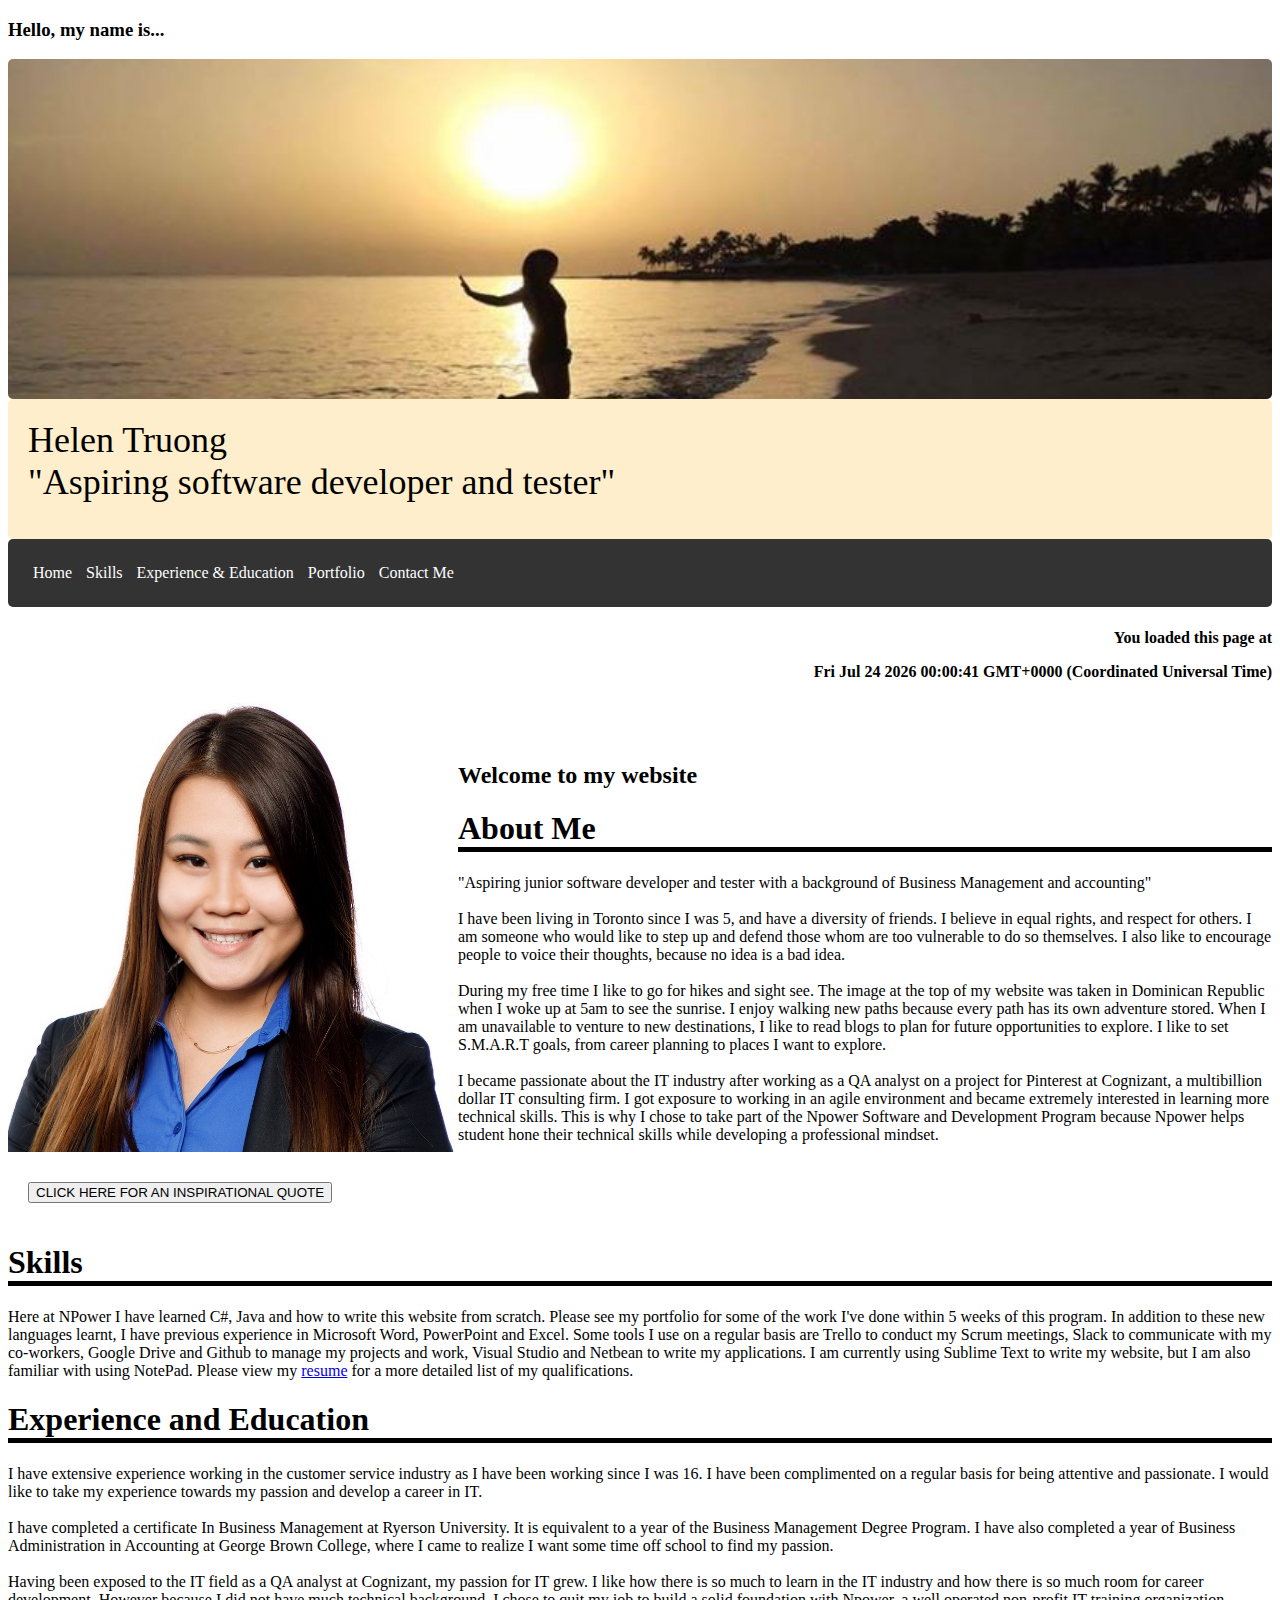
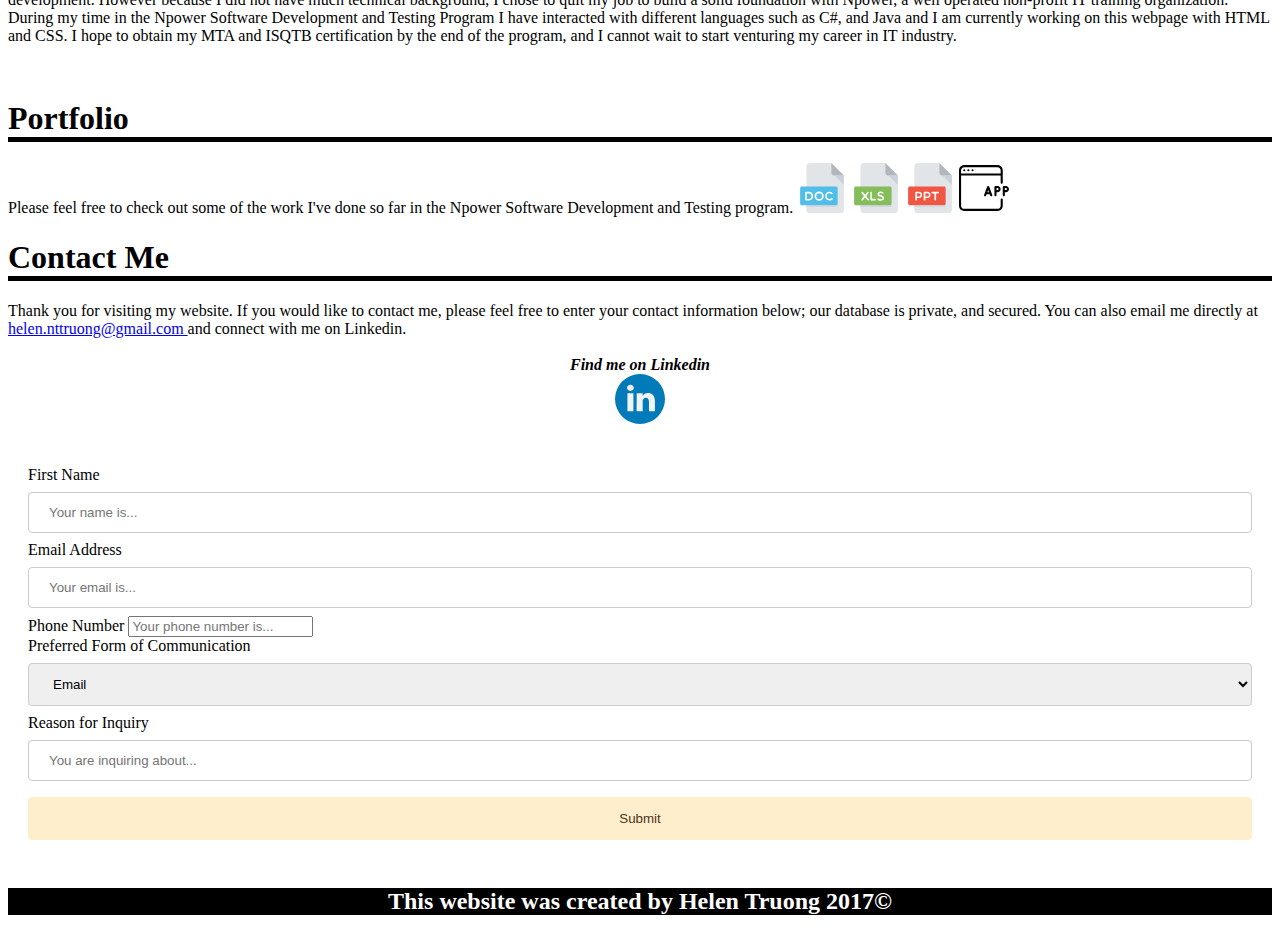
<file: index.html>
<!DOCTYPE html>
<html>

        <title> HELEN TRUONG </title>
        <link rel="stylesheet" type="text/css" href="./css/styles.css"> 
        <script src="js/script.js"></script>
<head>
<style>
.parallax {
    /* The image used */
    background-image: url("image/workforit.jpg");

    /* Set a specific height */
    min-height: 300px; 

    /* Create the parallax scrolling effect */
    background-attachment: fixed;
    background-position: center;
    background-repeat: no-repeat;
    background-size: cover;
}
</style>
</head>
<body>

<h3> Hello, my name is...</h3>

<div class="parallax"></div>
<div style="height:100px;background-color:#ffeecc;font-size:36px">
Helen Truong
<br> 
"Aspiring software developer and tester"
</div>

</body>
</html>

<main>

<style>
/*menu of my page*/
div.scrollmenu {
  /*background color is set to dark grey */
    background-color: #333;
    overflow: auto;
    white-space: nowrap;
    
}

div.scrollmenu a {
    display: inline-block;
    /*text is white 8*/
    color: white;
    text-align: center;
    padding: 5px;
    text-decoration: none;
}
/* when hover over the icon, the icon will turn light grey */
div.scrollmenu a:hover {
    background-color: #777;
}
</style>
</head>
<body>

<div class="scrollmenu">
  <a href="#aboutme">Home</a>
  <a href="#skills">Skills</a>
  <a href="#experienceandeducation">Experience & Education</a>
  <a href="#portfolio">Portfolio</a>
  <a href="#contactme">Contact Me</a>
</div>

</body>
</html>
</div>

<h4>You loaded this page at
<p id="demo"></p>
<script>
document.getElementById("demo").innerHTML = Date();
</script>  </h4>

<section class="#aboutme" id="aboutme">
      
        
        <img src="image/Helenprofessionalpic.jpg" alt="a photo of helen" align="left"/>
        <div class="right">
</div>
<h2>  Welcome to my website  </h2>
<h1> About Me </h1>


 "Aspiring junior software developer and tester with a background of Business Management and accounting" 
<br> <br>
I have been living in Toronto since I was 5, and have a diversity of friends. I believe in equal rights, and respect for others. I am someone who would like to step up and defend those whom are too vulnerable to do so themselves. I also like to encourage people to voice their thoughts, because no idea is a bad idea. 
<br> <br>
During my free time I like to go for hikes and sight see. The image at the top of my website was taken in Dominican Republic when I woke up at 5am to see the sunrise. I enjoy walking new paths because every path has its own adventure stored. When I am unavailable to venture to new destinations, I like to read blogs to plan for future opportunities to explore. I like to set S.M.A.R.T goals, from career planning to places I want to explore.
<br> <br>
I became passionate about the IT industry after working as a QA analyst on a project for Pinterest at Cognizant, a multibillion dollar IT consulting firm. I got exposure to working in an agile environment and became extremely interested in learning more technical skills. This is why I chose to take part of the Npower Software and Development Program because Npower helps student hone their technical skills while developing a professional mindset. 
 <br>
 <br>
 
  <div>
<button onclick="revealMessage() ">CLICK HERE FOR AN INSPIRATIONAL QUOTE</button>
<p id="hiddenMessage" style="display:none">
 <img src="image/inspirationalquote.jpeg"></p>
</div>

</section>
        

   <section class="skills" id="skills">
   <h1> Skills </h1>

    <p> 
      
Here at NPower I have learned C#, Java and how to write this website from scratch. Please see my portfolio for some of the work I've done within 5 weeks of this program. In addition to these new languages learnt, I have previous experience in Microsoft Word, PowerPoint and Excel. Some tools I use on a regular basis are Trello to conduct my Scrum meetings, Slack to communicate with my co-workers, Google Drive and Github to manage my projects and work, Visual Studio and Netbean to write my applications. I am currently using Sublime Text to write my website, but I am also familiar with using NotePad. Please view my <a href="https://drive.google.com/open?id=0ByGygL5k1IMVVjhKaUd4Q2ZhcU0">resume</a> for a more detailed list of my qualifications.


   </p>
</section>

 <section class="#experienceandeducation" id="experienceandeducation">

 <h1> Experience and Education </h1>

 <p>
I have extensive experience working in the customer service industry as I have been working since I was 16. I have been complimented on a regular basis for being attentive and passionate. I would like to take my experience towards my passion and develop a career in IT. 
<br> <br>
I have completed a certificate In Business Management at Ryerson University. It is equivalent to a year of the Business Management Degree Program. I have also completed a year of Business Administration in Accounting at George Brown College, where I came to realize I want some time off school to find my passion. 
<br> <br>
Having been exposed to the IT field as a QA analyst at Cognizant, my passion for IT grew. I like how there is so much to learn in the IT industry and how there is so much room for career development. However because I did not have much technical background, I chose to quit my job to build a solid foundation with Npower, a well operated non-profit IT training organization. During my time in the Npower Software Development and Testing Program I have interacted with different languages such as C#, and Java and I am currently working on this webpage with HTML and CSS. I hope to obtain my MTA and ISQTB certification by the end of the program, and I cannot wait to start venturing my career in IT industry.  

</p>
<br>

</section>

  <section class="#portfolio" id="portfolio">
      <h1> Portfolio </h1>
      <p> Please feel free to check out some of the work I've done so far in the Npower Software Development and Testing program.
        <a href="https://drive.google.com/open?id=0ByGygL5k1IMVM0VrSDBuRnJoTzA"><img src="image/docimage.svg" alt="microsot words" width=50px height="50px"></a>
        <a href= "https://drive.google.com/open?id=0ByGygL5k1IMVX2kyVVhaQmpDY0U"><img src="image/excelimage.svg" alt="microsot excel" width=50px height="50px"></a>
        <a href="https://drive.google.com/file/d/0ByGygL5k1IMVSDVJODhEYWY3TEE/view?usp=sharing"><img src="image/powerpointimage.svg" alt="microsot powerpoint" width=50px height="50px"></a>
        <a href="https://github.com/helentruong/"> <img src="image/app.svg" alt="consoleapplication" width=50px height="50px"></a>
 </p>


 </section>

<section class="#contactme" id="contactme">
  <h1> Contact Me </h1>
 Thank you for visiting my website. If you would like to contact me, please feel free to enter your contact information below; our database is private, and secured. You can also email me directly at  <a href="mailto:helen.nttruong@gmail.com"> helen.nttruong@gmail.com </a> and connect with me on Linkedin.
 <br> <br> 

 
 <center> <b> <i> Find me on Linkedin</b> </i> <br>
 <a href= "http://www.linkedin.com/in/helennttruong"> <img src="image/linkedin.svg" alt="connect with me on linkedin" width=50px height="50px"></a> </center>
 </style>
 

 <br>

<style>
input[type=text], select {
    width: 100%;
    padding: 12px 20px;
    margin: 8px 0;
    display: inline-block;
    border: 1px solid #ccc;
    border-radius: 4px;
    box-sizing: border-box;
}
input[type=button] {
    width: 100%;
    background-color:  #ffeecc;
    color:  #4d3319;
    padding: 14px 20px;
    margin: 8px 0;
    border: none;
    border-radius: 4px;
    cursor: pointer;
}

input[type=button]:hover {
    background-color:  #b3e6ff;
}

div {
    border-radius: 5px;
    background-color: white;
    padding: 20px;
}
</style>

<div>
  <form action="/submit-email">
    <label for="fname">First Name</label>
    <input type="text" id="fname" name="firstname" placeholder="Your name is...">

    <label for="email">Email Address</label>
    <input type="text" id="email" name="email" placeholder="Your email is...">
 <label for="lname">Phone Number</label>
    <input type="integer" id="phone" name="phone" placeholder="Your phone number is..." required placeholder="Please eneter your phone number.">
    <br>
    <label for="way">Preferred Form of Communication</label>
    <select id="way" name="way">
    <br>
    <br>
      <option value="email">Email</option>
      <option value="phone">Phone</option>
    </select>
     <label for="reason">Reason for Inquiry</label>
    <input type="text" id="reason" name="reason" placeholder="You are inquiring about...">

<a href="Construction.mp3"> <input type="button" value="Submit" alt="This is currently being under construction"> </a>



</div>

</html>
 

</section>

</MAIN>

</html>

<footer>
  <h2>
    This website was created by Helen Truong 2017&copy;  
  </h2>
</footer>
</file>
<file: css/styles.css>
h1 {
  /* Set border along bottom to be a black solid line 5 pixels thick */
  border-bottom: 5px solid black;
}

/* Set h4 to right */
h4{
	text-align: right
}

p {
	/* set font to be bold */
	font:bold;
}


script
{
	/* Set text to be center */
	text-align: center;
}



footer {
	/* Set the foot's background color to be black */
  background-color: black;
  /* Set the font color to be white */
  color: white;
  /* Set the text alignment to center */ 
  text-align: center;
}

/* Set new setting when the width is smaller than 550 pixels */
@media (max-width: 550px) {

	/* Set text alignment to rent of the image when the width is smaller than 700 pixels */
	image {
		text-align:right;
	}

	/* Change the text */
	body {
    font-family: Helvetica, Arial;
 	 }

 	/* Set h1 to center */
 	h1 {
  	text-align: center;
  	}

  	/* Set h2 to center */
  	h2 {
  	text-align: center;
  	}

  	/* Set h3 to center */
	h4{
	text-align: center;
}
</file>
